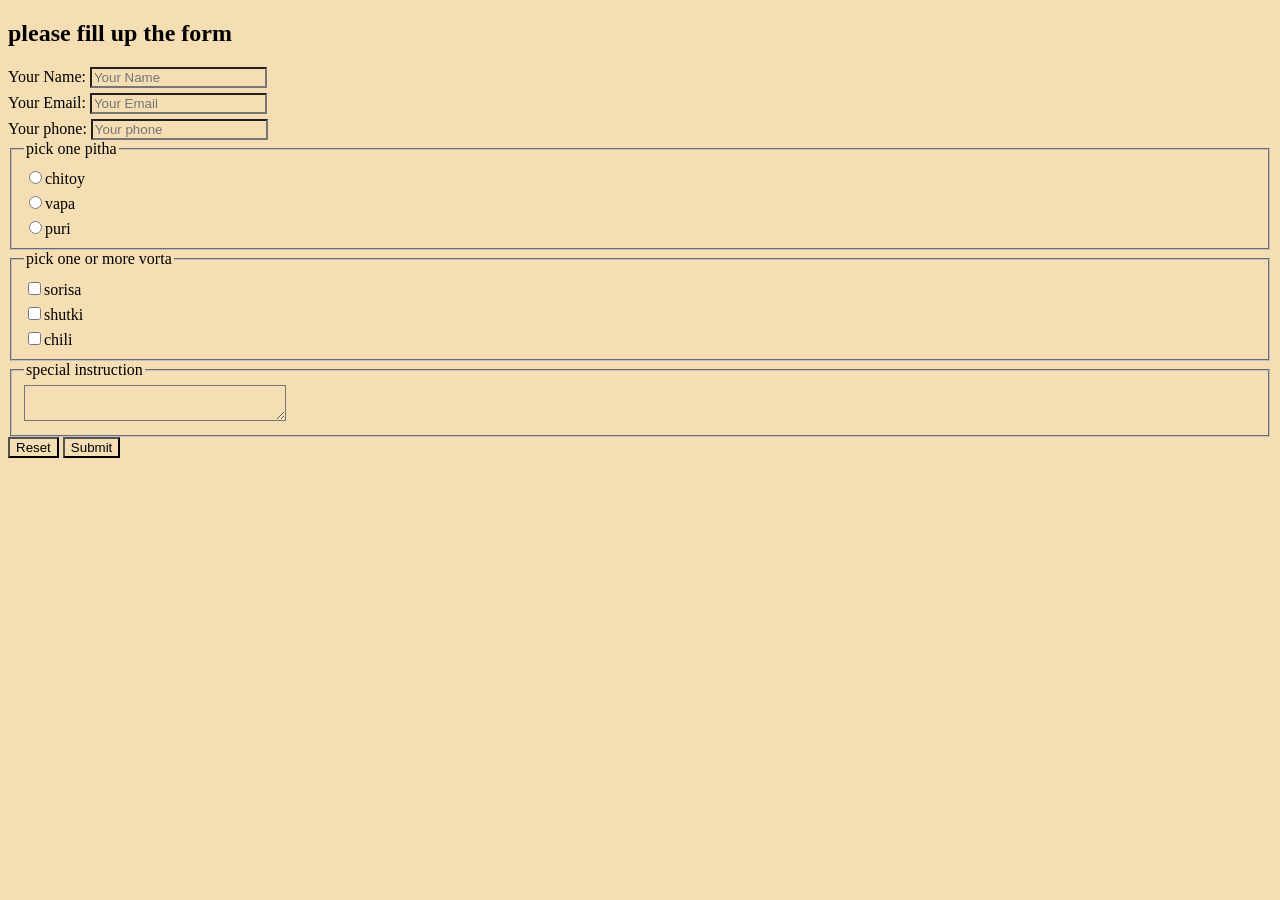
<file: form.html>
<!DOCTYPE html>
<html lang="en">
<head>
    <meta charset="UTF-8">
    <meta name="viewport" content="width=device-width, initial-scale=1.0">
    <title>jamal er ma er pitha ghor</title>
    <link rel="shortcut icon" href="style/icon/home_circle_icon_137496.png" type="image/x-icon">
    <style>
        *{
            background-color:wheat;
        }
        label{
            display: block;
            margin-top: 5px;
        }
    </style>
</head>
<body>
    <section>
        <h2>please fill up the form</h2>
        <form>
            <label for="name">Your Name:
                <input type="text"
                id="name"
                placeholder="Your Name">    
            </label>
            <!-- <br>
            <br> -->
            <label for="email">Your Email:
                <input type="email"
                name="" id="email"
                placeholder="Your Email">
            </label>
            <label for="phone">Your phone:
                <input type="number"
                name="" id="phone" 
                placeholder="Your phone">
            </label>
            <fieldset>
                <legend>
                    pick one pitha</legend>
                    <label for="chitoy">
                        <input type="radio"
                        name="pitha" id="chitoy">chitoy
                    </label>
                    <label for="vapa">
                        <input type="radio"
                        name="pitha" id="vapa">vapa
                    </label>
                    <label for="puri">
                        <input type="radio" name="pitha"
                        id="puri">puri
                    </label>
            </fieldset>
            <fieldset>
                <legend>pick one or more vorta</legend>
                <label for="sorisa">
                    <input type="checkbox"
                    name="vorta" id="sorisa">sorisa
                </label>
                <label for="shutki">
                    <input type="checkbox"
                    name="vorta" id="shutki">shutki
                </label>
                <label for="chili">
                    <input type="checkbox"
                    name="vorta"
                    id="chili">chili
                </label>
            </fieldset>
            <fieldset>
                <legend>special instruction</legend>
                <textarea name="" id="" cols="30" rows="2"></textarea>
            </fieldset>
            <input type="reset" value="Reset">
            <input type="submit" value="Submit">
        </form>
    </section>
</body>
</html>
</file>
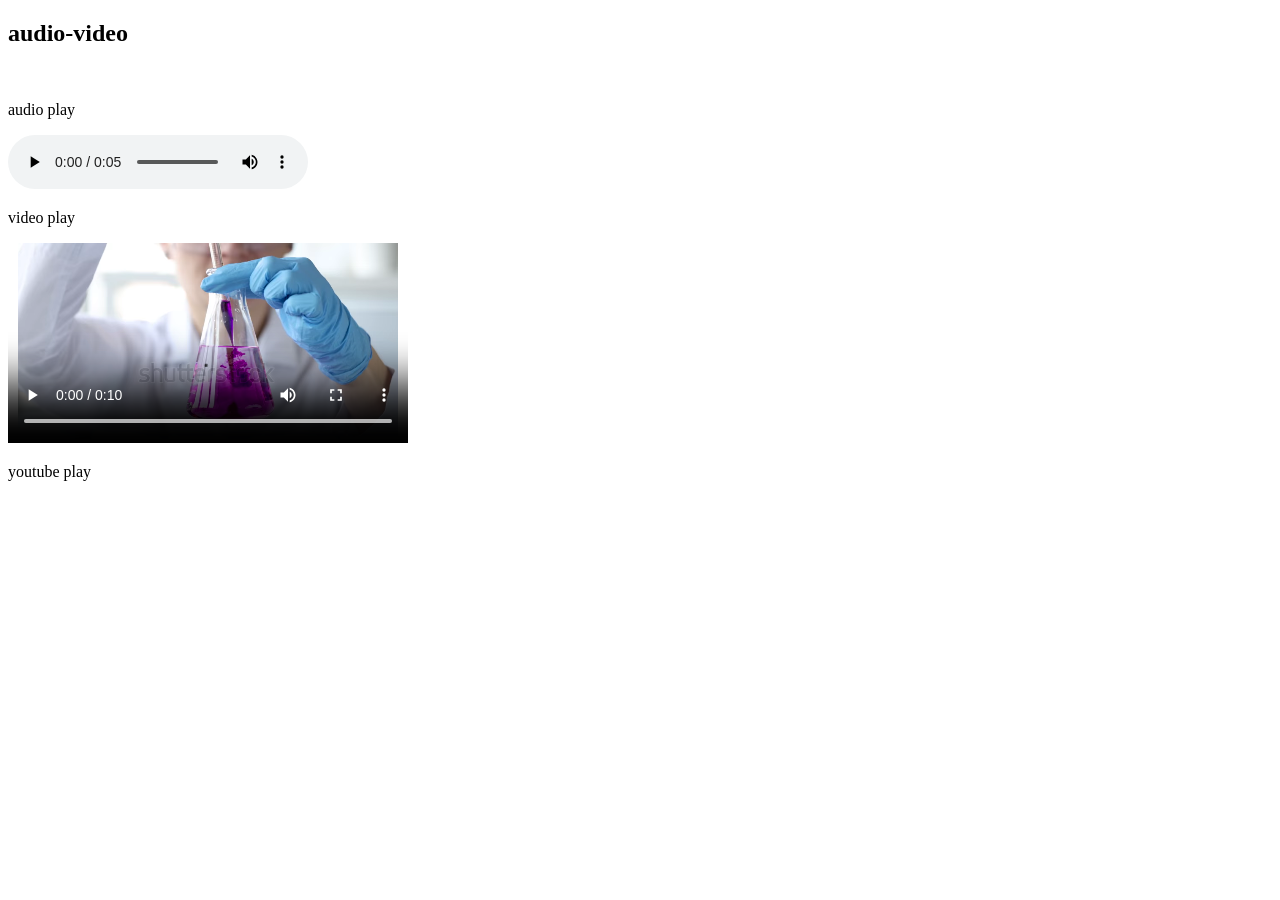
<file: video.html>
<!DOCTYPE html>
<html lang="en">
<head>
    <meta charset="UTF-8">
    <meta name="viewport" content="width=device-width, initial-scale=1.0">
    <title>audio-video</title>
</head>
<body>
    <h2>audio-video</h2>
    <br>
    <p>audio play</p>
    <audio controls src="assite/mediea/bard-league-of-legends-sound.mp3"></audio>
    <br>
    <p>video play</p>
    <video controls height="200px"
    width="400px" src="assite/mediea/stock-footage-scientist-dripping-pink-liquid-into-chemical-flask-k-movie.webm">video play</video>
    <br>
    <p>youtube play</p>
    <iframe width="400px" height="200px" src="https://www.youtube.com/embed/ESnrn1kAD4E" title="YouTube video player" frameborder="0" allow="accelerometer; autoplay; clipboard-write; encrypted-media; gyroscope; picture-in-picture; web-share" allowfullscreen></iframe>
</body>
</html>
</file>
